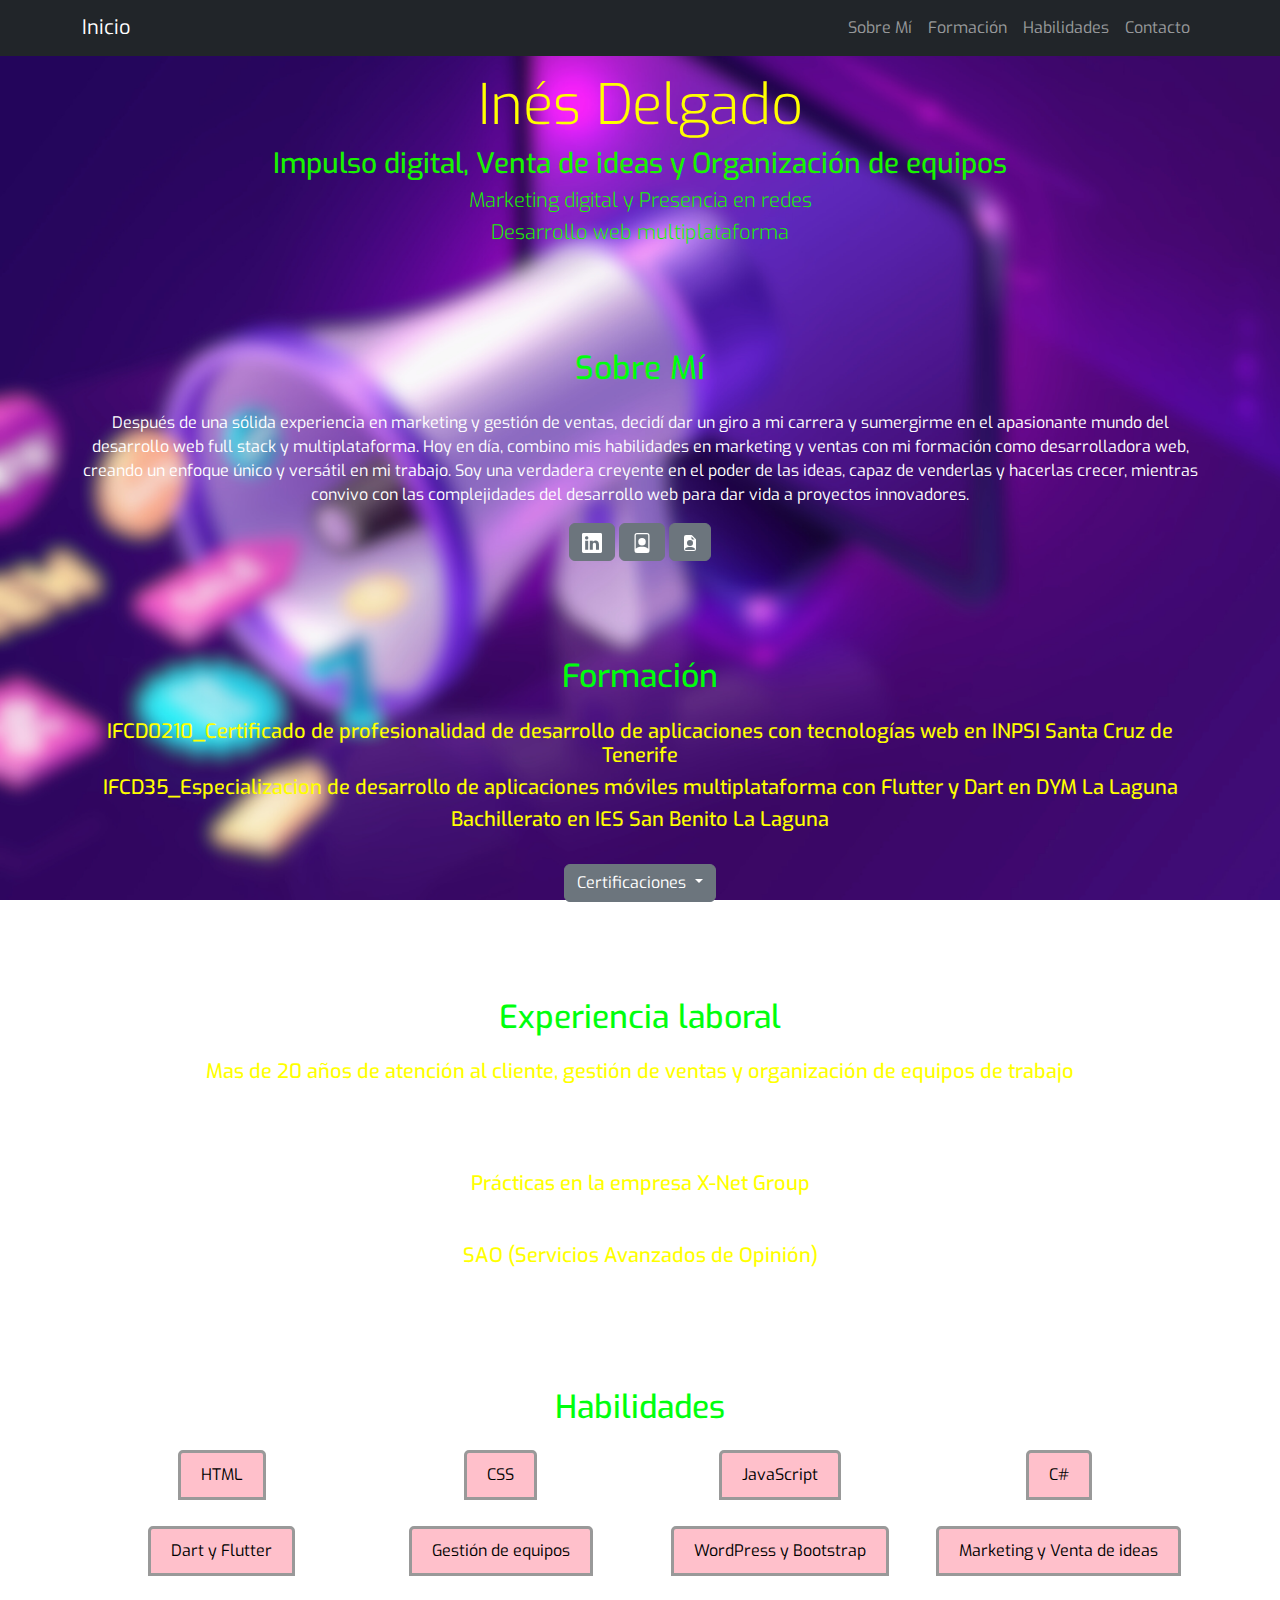
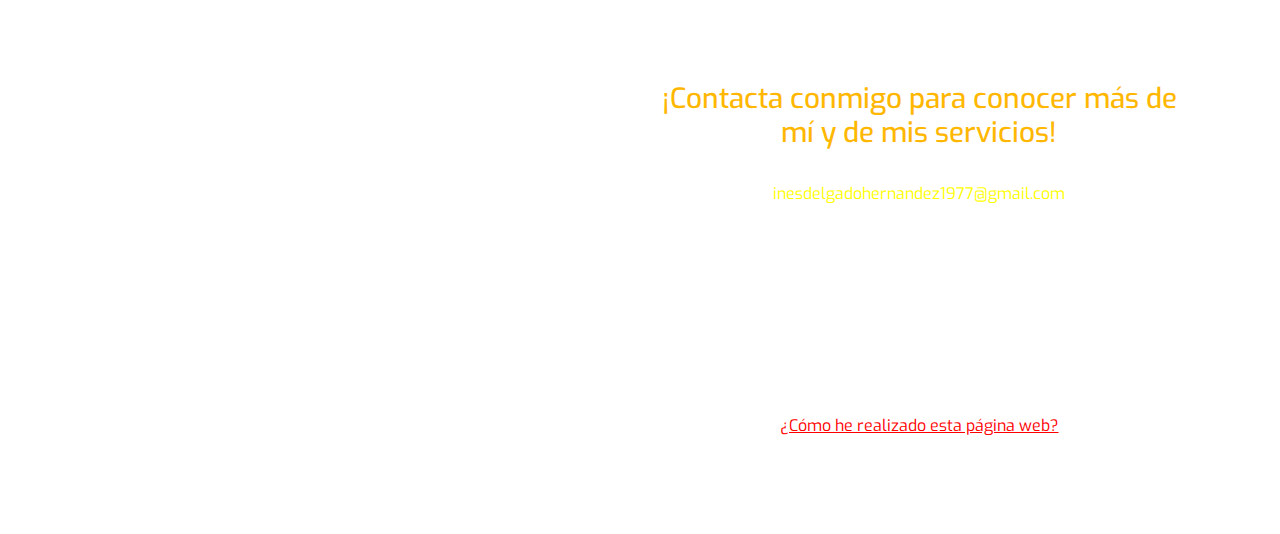
<file: index.html>
<!DOCTYPE html>
<html lang="es">

<head>
  <meta charset="UTF-8">
  <meta name="viewport" content="width=device-width, initial-scale=1.0">
  <title>Portafolio de Inés Delgado Marketing Digital_Desarrolladora Web</title>

  <!-- Bootstrap CSS -->
  <link href="https://cdn.jsdelivr.net/npm/bootstrap@5.0.0-beta2/dist/css/bootstrap.min.css" rel="stylesheet">
  <link rel="stylesheet" href="style.css">
  <link href="https://fonts.googleapis.com/css2?family=Exo:wght@300;400;500;700&display=swap" rel="stylesheet">
  <link rel="stylesheet" href="https://cdnjs.cloudflare.com/ajax/libs/animate.css/4.1.1/animate.min.css">

  <!-- Bootstrap Bundle con Popper.js -->
  <script src="https://cdn.jsdelivr.net/npm/@popperjs/core@2.9.2/dist/umd/popper.min.js"></script>
  <script src="https://cdn.jsdelivr.net/npm/bootstrap@5.0.0-beta2/dist/js/bootstrap.min.js"></script>

  <style>
    /* Estilo para la sección de cabecera */
    header {
      background-size: cover;
      background-position: center;
      background-attachment: fixed;
      padding-top: 56px;
      /* Ajuste para el espacio sobre la barra de navegación en móviles */
    }

    /* Estilo para el texto en la sección de cabecera */
    header h3,
    header p {
      color: rgb(24, 244, 0);
      font-family: 'Exo', sans-serif;
    }
  </style>
</head>

<body>
  <!-- Barra de navegación -->
  <nav class="navbar navbar-expand-lg navbar-dark bg-dark fixed-top">
    <div class="container">
      <a class="navbar-brand" href="#inicio">Inicio</a>
      <button class="navbar-toggler" type="button" data-bs-toggle="collapse" data-bs-target="#navbarNav"
        aria-controls="navbarNav" aria-expanded="false" aria-label="Toggle navigation">
        <span class="navbar-toggler-icon"></span>
      </button>
      <div class="collapse navbar-collapse" id="navbarNav">
        <ul class="navbar-nav ms-auto">
          <li class="nav-item">
            <a class="nav-link" href="#about">Sobre Mí</a>
          </li>
          <li class="nav-item">
            <a class="nav-link" href="#projects">Formación</a>
          </li>
          <li class="nav-item">
            <a class="nav-link" href="#skills">Habilidades</a>
          </li>
          <li class="nav-item">
            <a class="nav-link" href="#contact">Contacto</a>
          </li>
        </ul>
      </div>
    </div>
  </nav>
  <!-- Sección de Cabecera -->
  <header class="text-white text-center py-5">
    <div class="container">
      <br>
      <h1 class="display-4 animate__animated animate__bounceInLeft">Inés Delgado</h1>
      <h3 class="display-8 animate__animated animate__bounceInLeft">Impulso digital, Venta de ideas y Organización de
        equipos</h3>
      <h3 class="lead animate__animated animate__fadeIn">Marketing digital y Presencia en redes</h3>
      <h3 class="lead animate__animated animate__fadeIn">Desarrollo web multiplataforma</h3>
    </div>
  </header>
  <!-- Sección de Sobre Mí -->
  <section class="container py-5" id="about">
    <div class="col-lg-6">
    </div>
    <h2 class="mb-4">Sobre Mí</h2>
    <p class="strong">Después de una sólida experiencia en marketing y gestión de ventas, decidí dar un giro a mi
      carrera y sumergirme en el
      apasionante mundo del desarrollo web full stack y multiplataforma.

      Hoy en día, combino mis habilidades en marketing y ventas con mi formación como desarrolladora web, creando un
      enfoque
      único y versátil en mi trabajo. Soy una verdadera creyente en el poder de las ideas, capaz de venderlas y hacerlas
      crecer, mientras convivo con las complejidades del desarrollo web para dar vida a proyectos innovadores.</p>
    <a href="https://www.linkedin.com/in/mar%C3%ADa-in%C3%A9s-delgado-hern%C3%A1ndez-56728b252/" title="Linkedin"
      class="btn btn-secondary animate__animated animate__bounce">
      <svg xmlns="http://www.w3.org/2000/svg" width="20" height="20" fill="currentColor" class="bi bi-linkedin"
        viewBox="0 0 16 16">
        <path
          d="M0 1.146C0 .513.526 0 1.175 0h13.65C15.474 0 16 .513 16 1.146v13.708c0 .633-.526 1.146-1.175 1.146H1.175C.526 16 0 15.487 0 14.854V1.146zm4.943 12.248V6.169H2.542v7.225h2.401zm-1.2-8.212c.837 0 1.358-.554 1.358-1.248-.015-.709-.52-1.248-1.342-1.248-.822 0-1.359.54-1.359 1.248 0 .694.521 1.248 1.327 1.248h.016zm4.908 8.212V9.359c0-.216.016-.432.08-.586.173-.431.568-.878 1.232-.878.869 0 1.216.662 1.216 1.634v3.865h2.401V9.25c0-2.22-1.184-3.252-2.764-3.252-1.274 0-1.845.7-2.165 1.193v.025h-.016a5.54 5.54 0 0 1 .016-.025V6.169h-2.4c.03.678 0 7.225 0 7.225h2.4z" />
      </svg>
    </a>

    <!--<a href="https://github.com/InesDelgado" title="GitHub" class="btn btn-secondary animate__animated animate__bounce">
      <svg xmlns="http://www.w3.org/2000/svg" width="20" height="20" fill="currentColor" class="bi bi-github"
        viewBox="0 0 16 16">
        <path
          d="M8 0C3.58 0 0 3.58 0 8c0 3.54 2.29 6.53 5.47 7.59.4.07.55-.17.55-.38 0-.19-.01-.82-.01-1.49-2.01.37-2.53-.49-2.69-.94-.09-.23-.48-.94-.82-1.13-.28-.15-.68-.52-.01-.53.63-.01 1.08.58 1.23.82.72 1.21 1.87.87 2.33.66.07-.52.28-.87.51-1.07-1.78-.2-3.64-.89-3.64-3.95 0-.87.31-1.59.82-2.15-.08-.2-.36-1.02.08-2.12 0 0 .67-.21 2.2.82.64-.18 1.32-.27 2-.27.68 0 1.36.09 2 .27 1.53-1.04 2.2-.82 2.2-.82.44 1.1.16 1.92.08 2.12.51.56.82 1.27.82 2.15 0 3.07-1.87 3.75-3.65 3.95.29.25.54.73.54 1.48 0 1.07-.01 1.93-.01 2.2 0 .21.15.46.55.38A8.012 8.012 0 0 0 16 8c0-4.42-3.58-8-8-8z" />
      </svg>-->
    </a>
    <a href="imagenes/CV_Ines_TEC.pdf" title="Curriculum Vitae"
      class="btn btn-secondary animate__animated animate__bounce">
      <svg xmlns="http://www.w3.org/2000/svg" width="20" height="20" fill="currentColor" class="bi bi-file-person"
        viewBox="0 0 16 16">
        <path
          d="M12 1a1 1 0 0 1 1 1v10.755S12 11 8 11s-5 1.755-5 1.755V2a1 1 0 0 1 1-1h8zM4 0a2 2 0 0 0-2 2v12a2 2 0 0 0 2 2h8a2 2 0 0 0 2-2V2a2 2 0 0 0-2-2H4z" />
        <path d="M8 10a3 3 0 1 0 0-6 3 3 0 0 0 0 6z" />
      </svg>
    </a>
    <a href="imagenes/CV_InesDelgado_Europass.pdf" title="Curriculum Europass"
      class="btn btn-secondary animate__animated animate__bounce">
      <svg xmlns="http://www.w3.org/2000/svg" width="16" height="16" fill="currentColor"
        class="bi bi-file-earmark-person-fill" viewBox="0 0 16 16">
        <path
          d="M9.293 0H4a2 2 0 0 0-2 2v12a2 2 0 0 0 2 2h8a2 2 0 0 0 2-2V4.707A1 1 0 0 0 13.707 4L10 .293A1 1 0 0 0 9.293 0zM9.5 3.5v-2l3 3h-2a1 1 0 0 1-1-1zM11 8a3 3 0 1 1-6 0 3 3 0 0 1 6 0zm2 5.755V14a1 1 0 0 1-1 1H4a1 1 0 0 1-1-1v-.245S4 12 8 12s5 1.755 5 1.755z" />
      </svg>
    </a>
    </div>
    </div>
  </section>
  <!-- Sección de Formacion -->
  <section class="container py-5" id="projects">
    <h2 class="mb-4">Formación</h2>
    <h5>IFCD0210_Certificado de profesionalidad de desarrollo de aplicaciones con tecnologías web en INPSI Santa Cruz de
      Tenerife</h5>
    <h5>IFCD35_Especializacion de desarrollo de aplicaciones móviles multiplataforma con Flutter y Dart en DYM La Laguna
    </h5>
    <h5>Bachillerato en IES San Benito La Laguna</h5>
    <br>
    <div class="dropdown">
      <button class="btn btn-secondary dropdown-toggle" type="button" id="dropdownMenuButton1" data-bs-toggle="dropdown"
        aria-expanded="false">
        Certificaciones
      </button>
      <ul class="dropdown-menu" aria-labelledby="dropdownMenuButton1">
        <li></li><a href="certificaciones/Diploma_desarrollo web_1.pdf"> IFCD0210 Acreditación acción formativa</a>
        <li></li><a href="certificaciones/Diploma_desarrollo web_2.pdf">IFCD0210 Cualificación formativa</a>
        <li></li><a href="certificaciones/Diploma_POsicionamientopdf.pdf">ADGD211PO Posicionamiento en buscadores</a>
        <li></li><a href="certificaciones/Diploma_comercio electronico.pdf">ADGG035PO Herramientas en internet: Comercio
          Electrónico</a>
        <li></li><a href="certificaciones/diploma_facua_ciberseguridad.pdf">Acción formativa Ciberseguridad</a>
        <li></li><a href="certificaciones/seguridad_ciberseguridad_google.pdf">Ciberseguridad en el trabajo</a>
        <li></li><a href="certificaciones/introduccion_desarrollo_web.pdf">Introducción al desarrollo web</a>
        <li></li><a href="certificaciones/diploma_cloud_computing (56).pdf">Cloud computing</a>
        <li></li><a href="certificaciones/diploma_desarrollo_apps_moviles.pdf">Desarrollo apps moviles</a>
        <li></li><a href="certificaciones/freecodecamp_certificado.pdf">Certificación Freecodecamp Responsive Web Design
        </a>
      </ul>
    </div>
  </section>
  <!-- Sección de experiencia laboral -->
  <section class="container py-5" id="works">
    <h2 class="mb-4">Experiencia laboral</h2>
    <h5> Mas de 20 años de atención al cliente, gestión de ventas y organización de equipos de trabajo</h5>
    <p> Amplia experiencia en diferentes puestos de responsabilidad</p>
    <p> Altas capacidades en la atención al cliente y en trabajo de equipo</p>
    <h5> Prácticas en la empresa X-Net Group</h5>
    <p> Realizando mis prácticas en el equipo de desarrollo donde pude adquirir conocimientos y habilidades en la
      creación y mantenimiento de páginas web</p>
    <h5> SAO (Servicios Avanzados de Opinión)</h5>
    <p>Desarrollo de Proyectos y Marketing Digital. Adquiriendo experiencia trabajando
      en un equipo multidisciplinar, en la creación y mantenimiento de aplicaciones web, presentación de proyectos y
      gestión de equipo. Venta de ideas e impulso digital.</p>
    <!--Seccion mis proyectos (PENDIENTE PARA COLOCAR MIS PROYECTOS!!!)
  <section class="container py-5" id="new-projects"> 
    <h2 class="mb-4 text-center">Mis proyectos</h2>
    <div class="row justify-content-center">
    </section> -->
<!-- Sección habilidades -->
<section class="container py-5" id="skills">
  <h2 class="mb-4 text-center">Habilidades</h2>
  <div class="row justify-content-center">
    <!-- HTML -->
    <div class="col-lg-3 col-md-6 col-sm-12 text-center">
      <div class="btn-group-vertical">
        <button type="button" class="btn btn-light computer-key-button animated btn-bounce" data-bs-toggle="collapse"
          data-bs-target="#htmlInfo" aria-expanded="false">
          HTML
        </button>
        <div id="htmlInfo" class="collapse">
          <p  style="color:rgb(0, 255, 13)">Conocimiento en el desarrollo y diseño de páginas web utilizando HTML5</p>
          <p style="color:rgb(0, 255, 13)">Conocimiento de etiquetas y atributos HTML</p>
          <p style="color:rgb(0, 255, 13)">Competencia en la estructura semántica de HTML para lograr mayor usabilidad</p>
        </div>
      </div>
    </div>
    <!-- CSS -->
    <div class="col-lg-3 col-md-6 col-sm-12 text-center">
      <div class="btn-group-vertical">
        <button type="button" class="btn btn-light computer-key-button animated btn-bounce" data-bs-toggle="collapse"
          data-bs-target="#cssInfo" aria-expanded="false">
          CSS
        </button>
        <div id="cssInfo" class="collapse">
          <p style="color:rgb(0, 255, 13)">Conocimiento en la selección y aplicación de estilos a través de selectores, clases e identificadores</p>
          <p style="color:rgb(0, 255, 13)">Conocimiento de la cascada y la especificidad de CSS para lograr las prioridades adecuadas en la aplicación
            de estilos</p>
        </div>
      </div>
    </div>
    <!-- JavaScript -->
    <div class="col-lg-3 col-md-6 col-sm-12 text-center">
      <div class="btn-group-vertical">
        <button type="button" class="btn btn-light computer-key-button animated btn-bounce" data-bs-toggle="collapse"
          data-bs-target="#javascriptInfo" aria-expanded="false">
          JavaScript
        </button>
        <div id="javascriptInfo" class="collapse">
          <p style="color:rgb(0, 255, 13)">Programación básica: variables, tipos de datos, estructuras de control, funciones.</p>
          <p style="color:rgb(0, 255, 13)">Conocimiento de async/await, interacción con elementos HTML, cambios dinámicos en la página, gestión de
            datos con uso de archivos JSON</p>
        </div>
      </div>
    </div>
    <!-- C# -->
    <div class="col-lg-3 col-md-6 col-sm-12 text-center">
      <div class="btn-group-vertical">
        <button type="button" class="btn btn-light computer-key-button animated btn-bounce" data-bs-toggle="collapse"
          data-bs-target="#cSharpInfo" aria-expanded="false">
          C#
        </button>
        <div id="cSharpInfo" class="collapse">
          <p style="color:rgb(0, 255, 13)">Conocimiento de programación orientada a objetos clases, objetos, herencia, polimorfismo, encapsulación</p>
          <p style="color:rgb(0, 255, 13)">Estructuras de control: Bucles y condicionales</p>
          <p style="color:rgb(0, 255, 13)">Acceso a base de datos relacionales y servicios web Api con ASP.NET</p>
        </div>
      </div>
    </div>
  </div>

  <div class="row mt-3 justify-content-center">
    <!-- Dart y Flutter -->
    <div class="col-lg-3 col-md-6 col-sm-12 text-center">
      <div class="btn-group-vertical">
        <button type="button" class="btn btn-light computer-key-button animated btn-bounce" data-bs-toggle="collapse"
          data-bs-target="#dartFlutterInfo" aria-expanded="false">
          Dart y Flutter
        </button>
        <div id="dartFlutterInfo" class="collapse">
          <p style="color:rgb(0, 255, 13)">Formación y prácticas en marketing digital</p>
          <p style="color:rgb(0, 255, 13)">Conocimiento del Framework Flutter para la creación de páginas web y aplicaciones multiplataformas con
            lenguaje Dart</p>
        </div>
      </div>
    </div>
    <!-- Gestión de equipos -->
    <div class="col-lg-3 col-md-6 col-sm-12 text-center">
      <div class="btn-group-vertical">
        <button type="button" class="btn btn-light computer-key-button animated btn-bounce" data-bs-toggle="collapse"
          data-bs-target="#gestionEquiposInfo" aria-expanded="false">
          Gestión de equipos
        </button>
        <div id="gestionEquiposInfo" class="collapse">
          <p style="color:rgb(0, 255, 13)">Organización de estrategias comerciales</p>
          <p style="color:rgb(0, 255, 13)">Conocimientos de datos y optimización de consultas</p>
          <p style="color:rgb(0, 255, 13)">Presentación de proyectos y estudios de presencia en la red</p>
        </div>
      </div>
    </div>
    <!-- WordPress y Bootstrap -->
    <div class="col-lg-3 col-md-6 col-sm-12 text-center">
      <div class="btn-group-vertical">
        <button type="button" class="btn btn-light computer-key-button animated btn-bounce" data-bs-toggle="collapse"
          data-bs-target="#wordpressBootstrapInfo" aria-expanded="false">
          WordPress y Bootstrap
        </button>
        <div id="wordpressBootstrapInfo" class="collapse">
          <p style="color:rgb(0, 255, 13)">Conocimiento en la creación de páginas web con WordPress</p>
          <p style="color:rgb(0, 255, 13)">Conocimiento del Framework Bootstrap para la creación de páginas web</p>
        </div>
      </div>
    </div>
    <!-- Marketing y Venta de ideas -->
    <div class="col-lg-3 col-md-6 col-sm-12 text-center">
      <div class="btn-group-vertical">
        <button type="button" class="btn btn-light computer-key-button animated btn-bounce" data-bs-toggle="collapse"
          data-bs-target="#marketingVentaInfo" aria-expanded="false">
          Marketing y Venta de ideas
        </button>
        <div id="marketingVentaInfo" class="collapse">
          <p style="color:rgb(0, 255, 13)">Liderazgo y experiencia en gestión de equipos de trabajo</p>
          <p style="color:rgb(0, 255, 13)">Amplia experiencia en Marketing ... Hago que tus ideas digitales sean una realidad</p>
          <p style="color:rgb(0, 255, 13)">Capacidad de adaptación a los cambios y nuevos retos</p>
        </div>
      </div>
    </div>
  </div>
</section>


  <!-- Sección de Contacto -->
  <section class="container py-5" id="contact">
    <div class="row">
      <div class="col-lg-6 order-lg-1">
        <!--<img src="ruta/a/tu/imagen.jpg" class="img-fluid" alt="Imagen de ejemplo">-->
      </div>
      <div class="col-lg-6 order-lg-2">
        <h3 id="contact-heading">¡Contacta conmigo para conocer más de mí y de mis servicios!</h3>
      <br>
      <p style="color: yellow;">inesdelgadohernandez1977@gmail.com</p>
      <br>
        <p>Marketing digital y Soluciones Digitales para empresas</p>
        <p>Creación de páginas web y apps multiplataforma, gestión y dirección de equipos</p>
        <p>Mantenimiento y mejoras de espacios web, impulso de ideas empresariales</p>
        <a href="Como se hizo.html">¿Cómo he realizado esta página web?</a>
      </div>
    </div>
  </section>

</body>


</html>
</file>
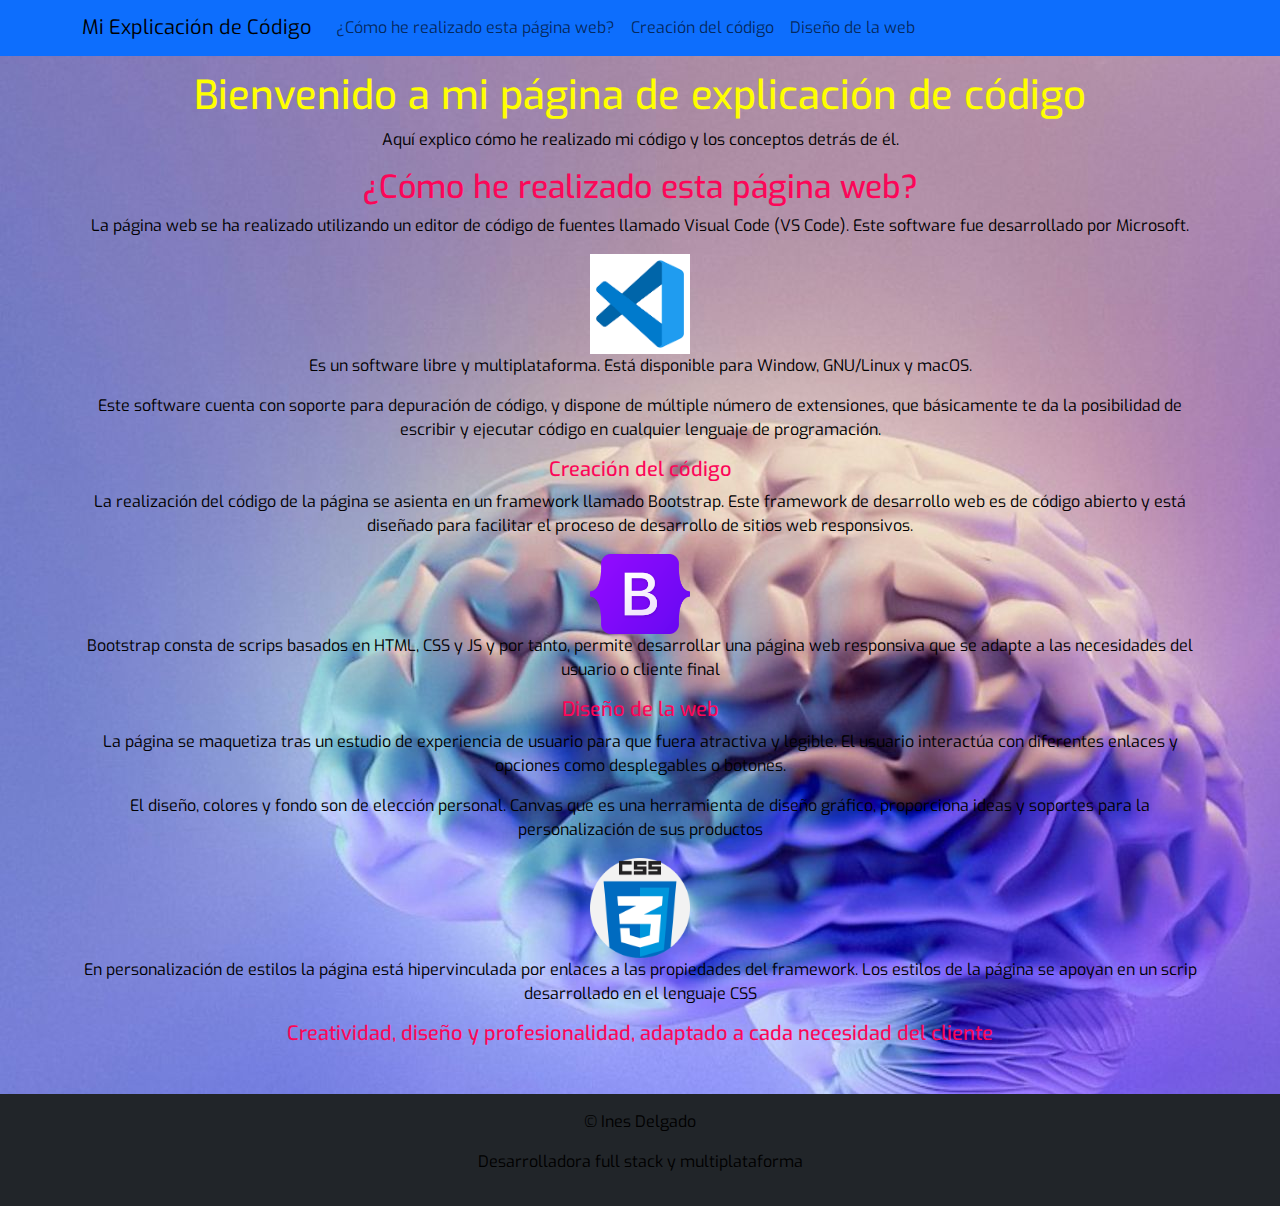
<file: Como se hizo.html>
<!DOCTYPE html>
<html lang="es">
<head>
    <meta charset="UTF-8">
    <meta name="viewport" content="width=device-width, initial-scale=1.0">
    <title>Mi Página de Explicación de Código</title>
    <link href="https://cdn.jsdelivr.net/npm/bootstrap@5.0.0-alpha1/dist/css/bootstrap.min.css" rel="stylesheet">
    <link rel="stylesheet" href="Como se hizo.css">
    <link href="https://fonts.googleapis.com/css2?family=Exo:wght@300;400;500;700&display=swap" rel="stylesheet">
    </head>
    <body data-spy="scroll" data-target="#navbarNav">
    <br>
    <header>
        <nav class="navbar navbar-expand-lg navbar-light bg-primary fixed-top"> <!-- Agregamos la clase fixed-top -->
            <div class="container">
                <a class="navbar-brand" href="#">Mi Explicación de Código</a>
                <button class="navbar-toggler" type="button" data-toggle="collapse" data-target="#navbarNav" aria-controls="navbarNav" aria-expanded="false" aria-label="Toggle navigation">
                    <span class="navbar-toggler-icon"></span>
                </button>
                <div class="collapse navbar-collapse" id="navbarNav">
                    <ul class="navbar-nav ml-auto">
                        <li class="nav-item">
                            <a class="nav-link" href="#inicio">¿Cómo he realizado esta página web?</a>
                        </li>
                        <li class="nav-item">
                            <a class="nav-link" href="#codigo">Creación del código</a>
                        </li>
                        <li class="nav-item">
                            <a class="nav-link" href="#Bootstrap">Diseño de la web</a>
                        </li>
                    </ul>
                </div>
            </div>
        </nav>
    </header>
    
    <main class="container my-5">
        <section id="inicio">
            <h1>Bienvenido a mi página de explicación de código</h1>
            <p>Aquí explico cómo he realizado mi código y los conceptos detrás de él.</p>
        </section>
    <section id="codigo">
            <h2>¿Cómo he realizado esta página web?</h2>
            <p> La página web se ha realizado utilizando un editor de código de fuentes llamado Visual Code (VS Code). Este software fue desarrollado por Microsoft.</p>
            <div class="Vs_Code">
                <img src="imagenes/VS code.png" class="VS_code" alt="icono_vs" style="max-width: 100px;" >   
            </div>

            <p> Es un software libre y multiplataforma. Está disponible para Window, GNU/Linux y macOS. </p>
            <p>Este software cuenta con soporte para depuración de código, y dispone de múltiple número de extensiones, que básicamente te da la posibilidad de escribir y ejecutar código en cualquier lenguaje de programación.</p>
        </section>
    
        <section id="Bootstrap">
            <h5>Creación del código</h5>
            <p> La realización del código de la página se asienta en un framework llamado Bootstrap. Este framework de desarrollo web es de código abierto y está diseñado para facilitar el proceso de desarrollo de sitios web responsivos.</p>
            <div class="bootstrap_img">
                <img src="imagenes/Bootstrap_logo.svg.png" class="bootstrap" alt="icono_bootstrap" style="max-width: 100px;" >   
            </div>

            <p>Bootstrap consta de scrips basados en HTML, CSS y JS y por tanto, permite desarrollar una página web responsiva que se adapte a las necesidades del usuario o cliente final</p>
        </section>
        <section id="diseño">
            <h5> Diseño de la web</h5>
            <p>La página se maquetiza tras un estudio de experiencia de usuario para que fuera atractiva y legible. El usuario interactúa con diferentes enlaces y opciones como desplegables o botones.</p>
            <p>El diseño, colores y fondo son de elección personal. Canvas que es una herramienta de diseño gráfico, proporciona ideas y soportes para la personalización de sus productos</p>
            <div class="css_img">
                <img src="imagenes/logo_css.png" class="css_imagen" alt="icono_css" style="max-width: 100px;" >   
            </div>
            <p> En personalización de estilos la página está hipervinculada por enlaces a las propiedades del framework. Los estilos de la página se apoyan en un scrip desarrollado en el lenguaje CSS</p>
        </section>
        <section id="Final">
            <h5 class="final_pagina">Creatividad, diseño y profesionalidad, adaptado a cada necesidad del cliente</h5>

        </section>
    </main>
    
    <footer class="bg-dark text-light text-center py-3">
        <p>&copy; Ines Delgado </p>
        <p>Desarrolladora full stack y multiplataforma</p>
    </footer>
    <script src="https://code.jquery.com/jquery-3.6.0.min.js"></script>
    <script src="https://cdn.jsdelivr.net/npm/bootstrap@5.0.0-alpha1/dist/js/bootstrap.min.js"></script>
    <script>
        // JavaScript para cerrar automáticamente el menú de navegación en dispositivos móviles
        $('.navbar-nav a').on('click', function(){
            $('.navbar-collapse').collapse('hide');
        });
    </script>
</body>
</html>
</file>
<file: style.css>
body {
  background-image: url('imagenes/c2551225-cc26-4292-8ff2-539dea7e4a99.jpg');
  background-size: cover;
  background-repeat: no-repeat;
  background-attachment: fixed;
  font-family: 'exo', sans-serif;
}


section {
  text-align: center;
}

 p {
  color: rgb(255, 255, 255);
 
}
h1{
  color:yellow;
}
h4{
  color:rgb(212, 254, 255);
}  
h5{
  color: yellow;
}
h3{
  color: rgb(255, 183, 2);
}
h2 {
  color:rgb(0, 255, 13);
}

#form {
  color:black;
}

a {
  color:red;
}

/* Estilos para los botones de tecla de ordenador */
.computer-key-button {
  background-color: pink;
  border: 3px solid #ccc; /* Aumentamos el ancho del borde a 2px */
  border-radius: 5px;
  padding: 10px 20px;
  font-size: 16px;
  cursor: pointer;
  margin-bottom: 10px;
  width: 100%;
  text-align: left;
  display: flex;
  justify-content: space-between;
  align-items: center;
  border-color: #999; /* Agregamos el color de borde gris */
  font-family: 'exo', sans-serif;
}

.computer-key-button:hover {
  background-color: rgb(6, 252, 35);
}

/* Estilos para el icono de flecha */
.computer-key-button .keyboard-icon {
  font-size: 20px;
  margin-left: 10px;
  color: #555;
}
/* Aplicar una transición suave a la barra de navegación */
.navbar {
  transition: background-color 10ms ease-in-out;
}

/* Cambiar el color de fondo al hacer hover en los elementos de la barra de navegación */
.navbar-nav .nav-link:hover {
  background-color: #333;
}
/* Estilo para los botones con la clase btn-bounce */
.btn-bounce {
  animation: bounce 0.5s;
}

/* Definición de la animación de rebote Aquí puedo cambiar la velocidad */
@keyframes bounce {
  0%, 20%, 50%, 80%, 100% {
    transform: translateY(0);
  }
  60% {
    transform: translateY(-10px);
  }
  40% {
    transform: translateY(-5px);
  }
}
</file>
<file: Como se hizo.css>
body{
    font-family: 'exo', sans-serif;
    background:url('imagenes/cerebro.jpeg');
}
  .final_pagina{
    text-align: center;
  }
  section {
    text-align: center;
  }
  
   p {
    color: rgb(0, 0, 0);
   
  }
  h5, h2, h3,h4{
    color:rgb(252, 6, 88);
    
  }
  
  #form {
    color:whitesmoke;
  }
  
  h1 {
    color:yellow;
  }
</file>
